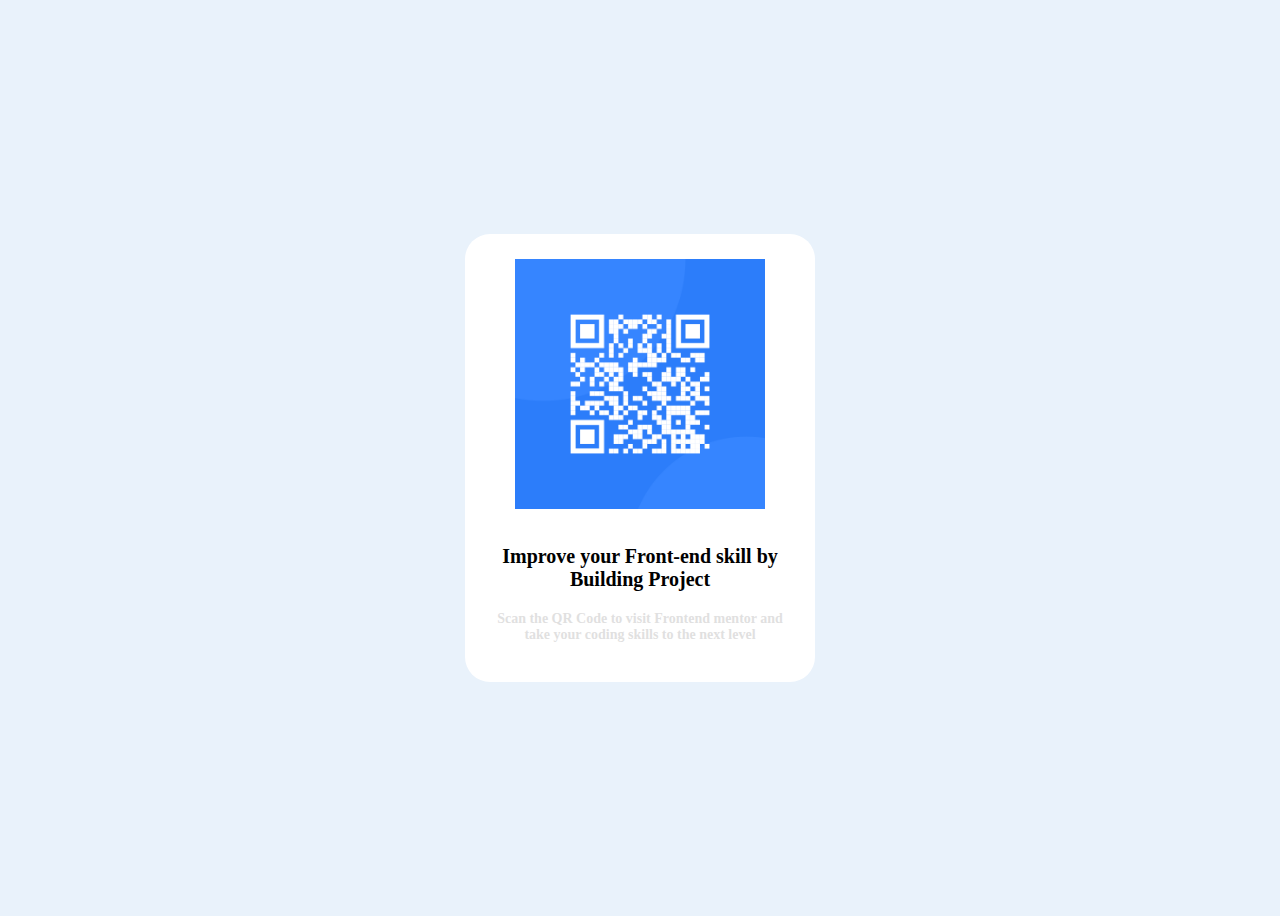
<file: index.html>
<!DOCTYPE html>
<html lang="en">
  <head>
    <meta charset="UTF-8" />
    <meta name="viewport" content="width=device-width, initial-scale=1.0" />
    <title>QR_CODE-GENERATOR</title>
    <link rel="stylesheet" href="./stylesheet.css" />
    <link rel="icon" type="image/x-icon" href="./images/favicon-32x32.png">
    <link
      href="https://cdn.jsdelivr.net/npm/bootstrap@5.3.2/dist/css/bootstrap.min.css"
      rel="stylesheet"
      integrity="sha384-T3c6CoIi6uLrA9TneNEoa7RxnatzjcDSCmG1MXxSR1GAsXEV/Dwwykc2MPK8M2HN"
      crossorigin="anonymous"
    />
  </head>
  <body>
    <div class="container-fluid">
      <div class="row">
        <div class="main">
          <div class="col-md-4">
            <div class=" main-section">
                <div class="img-wrapper">
                    <img src="./images/image-qr-code.png"/ class="img-size">
                </div>
                <div class="main-content">
                    <h2><b>Improve your Front-end skill by Building Project</b></h2>
                    <p>Scan the QR Code to visit Frontend mentor and take your coding skills to the next level </p>
                </div>
               
            </div>
            
          </div>
        </div>
      </div>
    </div>
    <script
      src="https://cdn.jsdelivr.net/npm/bootstrap@5.3.2/dist/js/bootstrap.bundle.min.js"
      integrity="sha384-C6RzsynM9kWDrMNeT87bh95OGNyZPhcTNXj1NW7RuBCsyN/o0jlpcV8Qyq46cDfL"
      crossorigin="anonymous"
    ></script>
  </body>
</html>
</file>
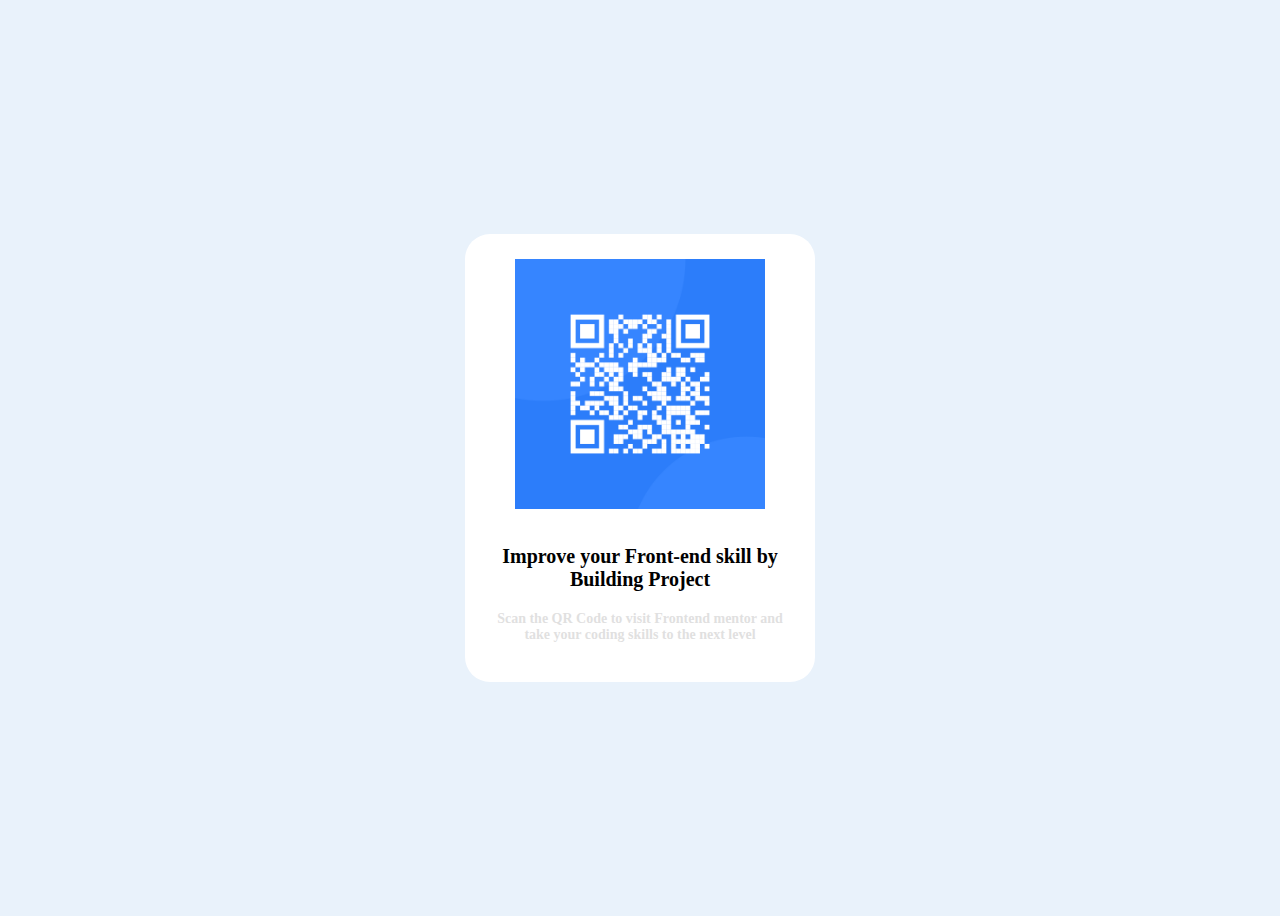
<file: qr-code.html>
<!DOCTYPE html>
<html lang="en">
  <head>
    <meta charset="UTF-8" />
    <meta name="viewport" content="width=device-width, initial-scale=1.0" />
    <title>QR_CODE-GENERATOR</title>
    <link rel="stylesheet" href="./stylesheet.css" />
    <link
      href="https://cdn.jsdelivr.net/npm/bootstrap@5.3.2/dist/css/bootstrap.min.css"
      rel="stylesheet"
      integrity="sha384-T3c6CoIi6uLrA9TneNEoa7RxnatzjcDSCmG1MXxSR1GAsXEV/Dwwykc2MPK8M2HN"
      crossorigin="anonymous"
    />
  </head>
  <body>
    <div class="container-fluid">
      <div class="row">
        <div class="main">
          <div class="col-md-4">
            <div class=" main-section">
                <div class="img-wrapper">
                    <img src="./images/image-qr-code.png"/ class="img-size">
                </div>
                <div class="main-content">
                    <h2><b>Improve your Front-end skill by Building Project</b></h2>
                    <p>Scan the QR Code to visit Frontend mentor and take your coding skills to the next level </p>
                </div>
               
            </div>
            
          </div>
        </div>
      </div>
    </div>
    <script
      src="https://cdn.jsdelivr.net/npm/bootstrap@5.3.2/dist/js/bootstrap.bundle.min.js"
      integrity="sha384-C6RzsynM9kWDrMNeT87bh95OGNyZPhcTNXj1NW7RuBCsyN/o0jlpcV8Qyq46cDfL"
      crossorigin="anonymous"
    ></script>
  </body>
</html>
</file>
<file: stylesheet.css>
body {
  background-color: #e9f2fb !important ;
}
.main {
  display: flex;
  justify-content: center;
  align-items: center;
  min-height: 100vh;
}
.main-section {
  background-color: #ffffff;
  display: flex;
  flex-direction: column;
  width: 300px;
  margin: 20px !important;
  padding: 25px;
  border-radius: 25px;
}

.img-wrapper
{
    display: flex;
    justify-content: center;
    margin-bottom: 20px;
}
.img-size
{
    height: 250px;
}
.main-content h2{
    margin-bottom: 20px !important;
    font-weight: 800;
    font-size: 20px;
}

.main-content p{
    color: #9c9a9a;
   font-weight: 600;
    font-size: 14px;
    opacity: 0.3;
}
.main-content
{
   text-align: center;
}
</file>
